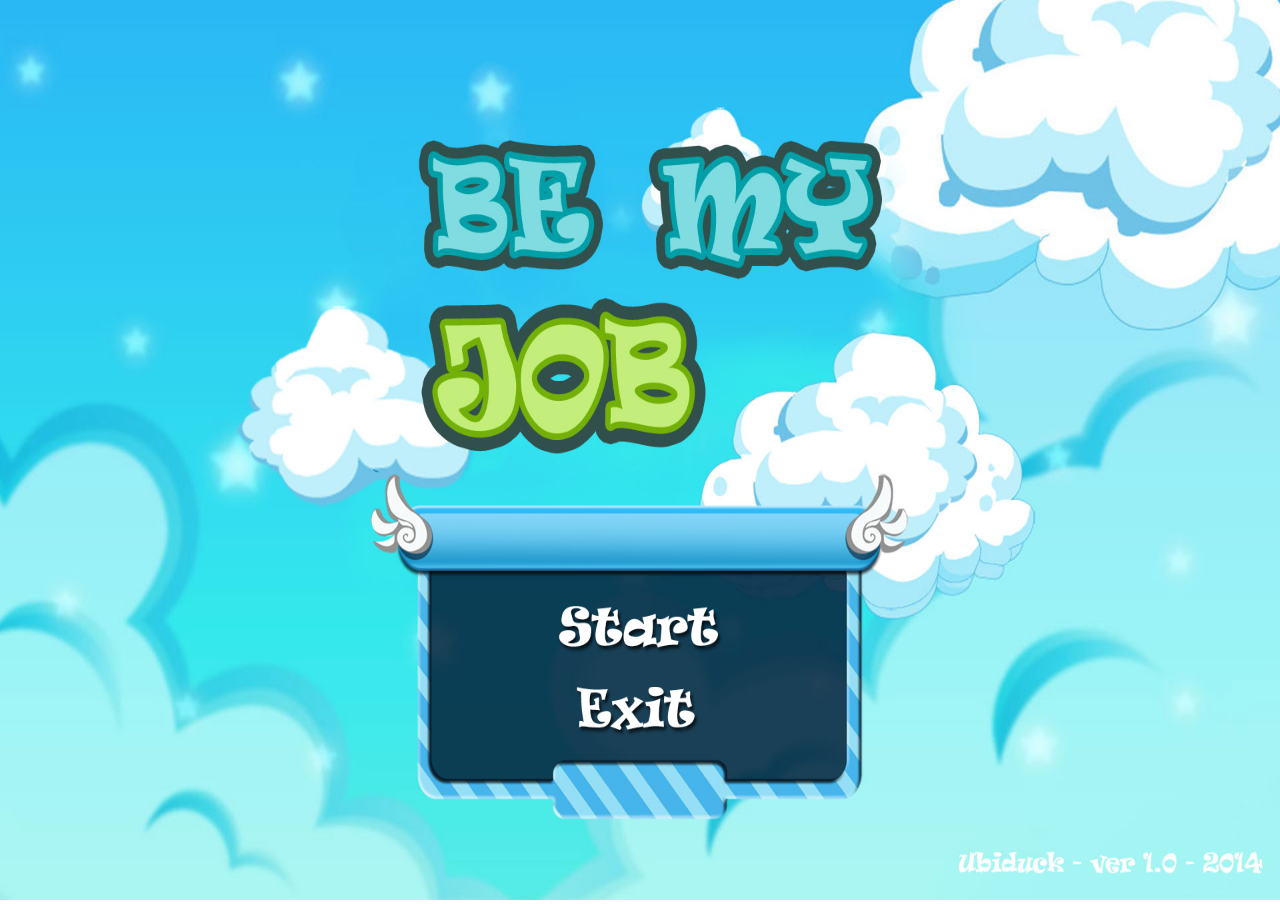
<file: www/index.html>
<!DOCTYPE html>

<html>
<head>
    <meta>
    <title>Be-My-Job</title>    
    
	<link rel="stylesheet" href="css/app.css">
    <link rel="stylesheet" href="css/font.css">
	
	<script src ="js/lib/font.js" type="text/javascript"></script>
	<script src ="js/lib/jquery-1.11.0.js" type="text/javascript"></script>		
	<script type="text/javascript">
		$(document).ready(function() {		    
		});
	</script>
</head>

<body>	
	<div id="canvas">
	</div>		
	
	<script src ="js/menuPanel.js" type="text/javascript"></script>
	<script src ="js/place.js" type="text/javascript"></script>
	<script src ="js/logo.js" type="text/javascript"></script>
	<script src ="js/boss.js" type="text/javascript"></script>
	<script src ="js/phrase.js" type="text/javascript"></script>
	<script src ="js/panel.js" type="text/javascript"></script>
	<script src ="js/answerPanel.js" type="text/javascript"></script>	
	<script src ="js/skillPanel.js" type="text/javascript"></script>	
	<script src ="js/button.js" type="text/javascript"></script>
	<script src ="js/background.js" type="text/javascript"></script>
	<script src ="js/player.js" type="text/javascript"></script>
	<script src ="js/main.js" type="text/javascript"></script>
</body>
</html>
</file>
<file: www/css/app.css>
html, body {
	width: 100%;
	height: 100%;
	padding: 0;
	margin: 0;
}
</file>
<file: www/css/font.css>
.lettre .A {
    background: url('../images/font.png') no-repeat -0px -384px;
    margin-top: 14px;
    width: 25px;
    height: 32px;
}

.lettre .B {
    background: url('../images/font.png') no-repeat -78px -316px;
    margin-top: 14px;
    width: 25px;
    height: 32px;
}

.lettre .C {
    background: url('../images/font.png') no-repeat -105px -281px;
    margin-top: 14px;
    width: 25px;
    height: 32px;
}

.lettre .D {
    background: url('../images/font.png') no-repeat -181px -345px;
    margin-top: 14px;
    width: 24px;
    height: 32px;
}

.lettre .Đ {
    background: url('../images/font.png') no-repeat -184px -242px;
    margin-top: 14px;
    width: 27px;
    height: 32px;
}

.lettre .E {
    background: url('../images/font.png') no-repeat -26px -415px;
    margin-top: 14px;
    width: 25px;
    height: 32px;
}

.lettre .F {
    background: url('../images/font.png') no-repeat -26px -382px;
    margin-top: 14px;
    width: 25px;
    height: 32px;
}

.lettre .G {
    background: url('../images/font.png') no-repeat -0px -351px;
    margin-top: 14px;
    width: 25px;
    height: 32px;
}

.lettre .H {
    background: url('../images/font.png') no-repeat -157px -279px;
    margin-top: 14px;
    width: 25px;
    height: 32px;
}

.lettre .I {
    background: url('../images/font.png') no-repeat -233px -378px;
    margin-top: 15px;
    width: 14px;
    height: 31px;
}

.lettre .J {
    background: url('../images/font.png') no-repeat -52px -415px;
    margin-top: 14px;
    width: 25px;
    height: 32px;
}

.lettre .K {
    background: url('../images/font.png') no-repeat -52px -382px;
    margin-top: 14px;
    width: 25px;
    height: 32px;
}

.lettre .L {
    background: url('../images/font.png') no-repeat -52px -349px;
    margin-top: 14px;
    width: 25px;
    height: 32px;
}

.lettre .M {
    background: url('../images/font.png') no-repeat -52px -316px;
    margin-top: 14px;
    width: 25px;
    height: 32px;
}

.lettre .N {
    background: url('../images/font.png') no-repeat -131px -279px;
    margin-top: 14px;
    width: 25px;
    height: 32px;
}

.lettre .O {
    background: url('../images/font.png') no-repeat -79px -281px;
    margin-top: 14px;
    width: 25px;
    height: 32px;
}

.lettre .P {
    background: url('../images/font.png') no-repeat -52px -448px;
    margin-top: 14px;
    width: 25px;
    height: 32px;
}

.lettre .Q {
    background: url('../images/font.png') no-repeat -0px -417px;
    margin-top: 14px;
    width: 25px;
    height: 32px;
}

.lettre .R {
    background: url('../images/font.png') no-repeat -0px -283px;
    margin-top: 14px;
    width: 25px;
    height: 33px;
}

.lettre .S {
    background: url('../images/font.png') no-repeat -0px -317px;
    margin-top: 14px;
    width: 25px;
    height: 33px;
}

.lettre .T {
    background: url('../images/font.png') no-repeat -26px -316px;
    margin-top: 14px;
    width: 25px;
    height: 32px;
}

.lettre .U {
    background: url('../images/font.png') no-repeat -53px -283px;
    margin-top: 14px;
    width: 25px;
    height: 32px;
}

.lettre .V {
    background: url('../images/font.png') no-repeat -0px -450px;
    margin-top: 14px;
    width: 25px;
    height: 32px;
}

.lettre .W {
    background: url('../images/font.png') no-repeat -183px -279px;
    margin-top: 14px;
    width: 25px;
    height: 32px;
}

.lettre .X {
    background: url('../images/font.png') no-repeat -209px -277px;
    margin-top: 14px;
    width: 25px;
    height: 32px;
}

.lettre .Y {
    background: url('../images/font.png') no-repeat -26px -349px;
    margin-top: 14px;
    width: 25px;
    height: 32px;
}

.lettre .Z {
    background: url('../images/font.png') no-repeat -212px -242px;
    margin-top: 14px;
    width: 25px;
    height: 33px;
}

.lettre .a {
    background: url('../images/font.png') no-repeat -26px -481px;
    margin-top: 16px;
    width: 25px;
    height: 30px;
}

.lettre .e {
    background: url('../images/font.png') no-repeat -155px -380px;
    margin-top: 18px;
    width: 25px;
    height: 28px;
}

.lettre .i {
    background: url('../images/font.png') no-repeat -240px -41px;
    margin-top: 14px;
    width: 15px;
    height: 32px;
}

.lettre .o {
    background: url('../images/font.png') no-repeat -153px -474px;
    margin-top: 18px;
    width: 25px;
    height: 28px;
}

.lettre .y {
    background: url('../images/font.png') no-repeat -26px -448px;
    margin-top: 18px;
    width: 25px;
    height: 32px;
}

.lettre .u {
    background: url('../images/font.png') no-repeat -78px -481px;
    margin-top: 18px;
    width: 25px;
    height: 28px;
}

.lettre .b {
    background: url('../images/font.png') no-repeat -130px -314px;
    margin-top: 14px;
    width: 25px;
    height: 32px;
}

.lettre .c {
    background: url('../images/font.png') no-repeat -229px -410px;
    margin-top: 18px;
    width: 25px;
    height: 28px;
}

.lettre .d {
    background: url('../images/font.png') no-repeat -130px -347px;
    margin-top: 14px;
    width: 25px;
    height: 32px;
}

.lettre .f {
    background: url('../images/font.png') no-repeat -156px -312px;
    margin-top: 14px;
    width: 25px;
    height: 32px;
}

.lettre .g {
    background: url('../images/font.png') no-repeat -104px -347px;
    margin-top: 18px;
    width: 25px;
    height: 32px;
}

.lettre .h {
    background: url('../images/font.png') no-repeat -104px -314px;
    margin-top: 14px;
    width: 25px;
    height: 32px;
}

.lettre .j {
    background: url('../images/font.png') no-repeat -156px -167px;
    margin-top: 14px;
    width: 25px;
    height: 36px;
}

.lettre .k {
    background: url('../images/font.png') no-repeat -78px -382px;
    margin-top: 14px;
    width: 25px;
    height: 32px;
}

.lettre .l {
    background: url('../images/font.png') no-repeat -234px -163px;
    margin-top: 14px;
    width: 19px;
    height: 32px;
}

.lettre .m {
    background: url('../images/font.png') no-repeat -0px -483px;
    margin-top: 18px;
    width: 25px;
    height: 28px;
}

.lettre .n {
    background: url('../images/font.png') no-repeat -207px -378px;
    margin-top: 18px;
    width: 25px;
    height: 28px;
}

.lettre .p {
    background: url('../images/font.png') no-repeat -78px -448px;
    margin-top: 18px;
    width: 25px;
    height: 32px;
}

.lettre .q {
    background: url('../images/font.png') no-repeat -78px -349px;
    margin-top: 18px;
    width: 25px;
    height: 32px;
}

.lettre .r {
    background: url('../images/font.png') no-repeat -52px -481px;
    margin-top: 18px;
    width: 25px;
    height: 28px;
}

.lettre .s {
    background: url('../images/font.png') no-repeat -179px -439px;
    margin-top: 18px;
    width: 25px;
    height: 28px;
}

.lettre .t {
    background: url('../images/font.png') no-repeat -182px -312px;
    margin-top: 14px;
    width: 25px;
    height: 32px;
}

.lettre .v {
    background: url('../images/font.png') no-repeat -181px -378px;
    margin-top: 18px;
    width: 25px;
    height: 28px;
}

.lettre .w {
    background: url('../images/font.png') no-repeat -153px -445px;
    margin-top: 18px;
    width: 25px;
    height: 28px;
}

.lettre .x {
    background: url('../images/font.png') no-repeat -177px -410px;
    margin-top: 18px;
    width: 25px;
    height: 28px;
}

.lettre .z {
    background: url('../images/font.png') no-repeat -203px -408px;
    margin-top: 18px;
    width: 25px;
    height: 28px;
}

.lettre .zero {
    background: url('../images/font.png') no-repeat -104px -413px;
    margin-top: 14px;
    width: 24px;
    height: 32px;
}

.lettre .un {
    background: url('../images/font.png') no-repeat -234px -82px;
    margin-top: 14px;
    width: 19px;
    height: 33px;
}

.lettre .deux {
    background: url('../images/font.png') no-repeat -156px -345px;
    margin-top: 14px;
    width: 24px;
    height: 32px;
}

.lettre .trois {
    background: url('../images/font.png') no-repeat -104px -446px;
    margin-top: 14px;
    width: 24px;
    height: 32px;
}

.lettre .quatre {
    background: url('../images/font.png') no-repeat -208px -312px;
    margin-top: 14px;
    width: 25px;
    height: 32px;
}

.lettre .cinq {
    background: url('../images/font.png') no-repeat -129px -445px;
    margin-top: 14px;
    width: 23px;
    height: 32px;
}

.lettre .six {
    background: url('../images/font.png') no-repeat -104px -380px;
    margin-top: 14px;
    width: 24px;
    height: 32px;
}

.lettre .sept {
    background: url('../images/font.png') no-repeat -231px -345px;
    margin-top: 14px;
    width: 24px;
    height: 32px;
}

.lettre .huit {
    background: url('../images/font.png') no-repeat -78px -415px;
    margin-top: 14px;
    width: 25px;
    height: 32px;
}

.lettre .neuf {
    background: url('../images/font.png') no-repeat -129px -412px;
    margin-top: 14px;
    width: 23px;
    height: 32px;
}

.lettre .point {
    background: url('../images/font.png') no-repeat -220px -458px;
    margin-top: 32px;
    width: 15px;
    height: 14px;
}

.lettre .point_interrogation {
    background: url('../images/font.png') no-repeat -153px -412px;
    margin-top: 14px;
    width: 23px;
    height: 32px;
}

.lettre .point_exclamation {
    background: url('../images/font.png') no-repeat -234px -310px;
    margin-top: 14px;
    width: 14px;
    height: 32px;
}

.lettre .deux_point {
    background: url('../images/font.png') no-repeat -129px -478px;
    margin-top: 17px;
    width: 15px;
    height: 29px;
}

.lettre .virgule {
    background: url('../images/font.png') no-repeat -205px -458px;
    margin-top: 32px;
    width: 14px;
    height: 18px;
}

.lettre .plus {
    background: url('../images/font.png') no-repeat -104px -479px;
    margin-top: 17px;
    width: 24px;
    height: 25px;
}

.lettre .egal {
    background: url('../images/font.png') no-repeat -205px -437px;
    margin-top: 20px;
    width: 23px;
    height: 20px;
}

.lettre .moins {
    background: url('../images/font.png') no-repeat -229px -439px;
    margin-top: 24px;
    width: 23px;
    height: 13px;
}

.lettre .etoile {
    background: url('../images/font.png') no-repeat -179px -468px;
    margin-top: 14px;
    width: 24px;
    height: 22px;
}

.lettre .barrer {
    background: url('../images/font.png') no-repeat -206px -345px;
    margin-top: 14px;
    width: 24px;
    height: 32px;
}
</file>
